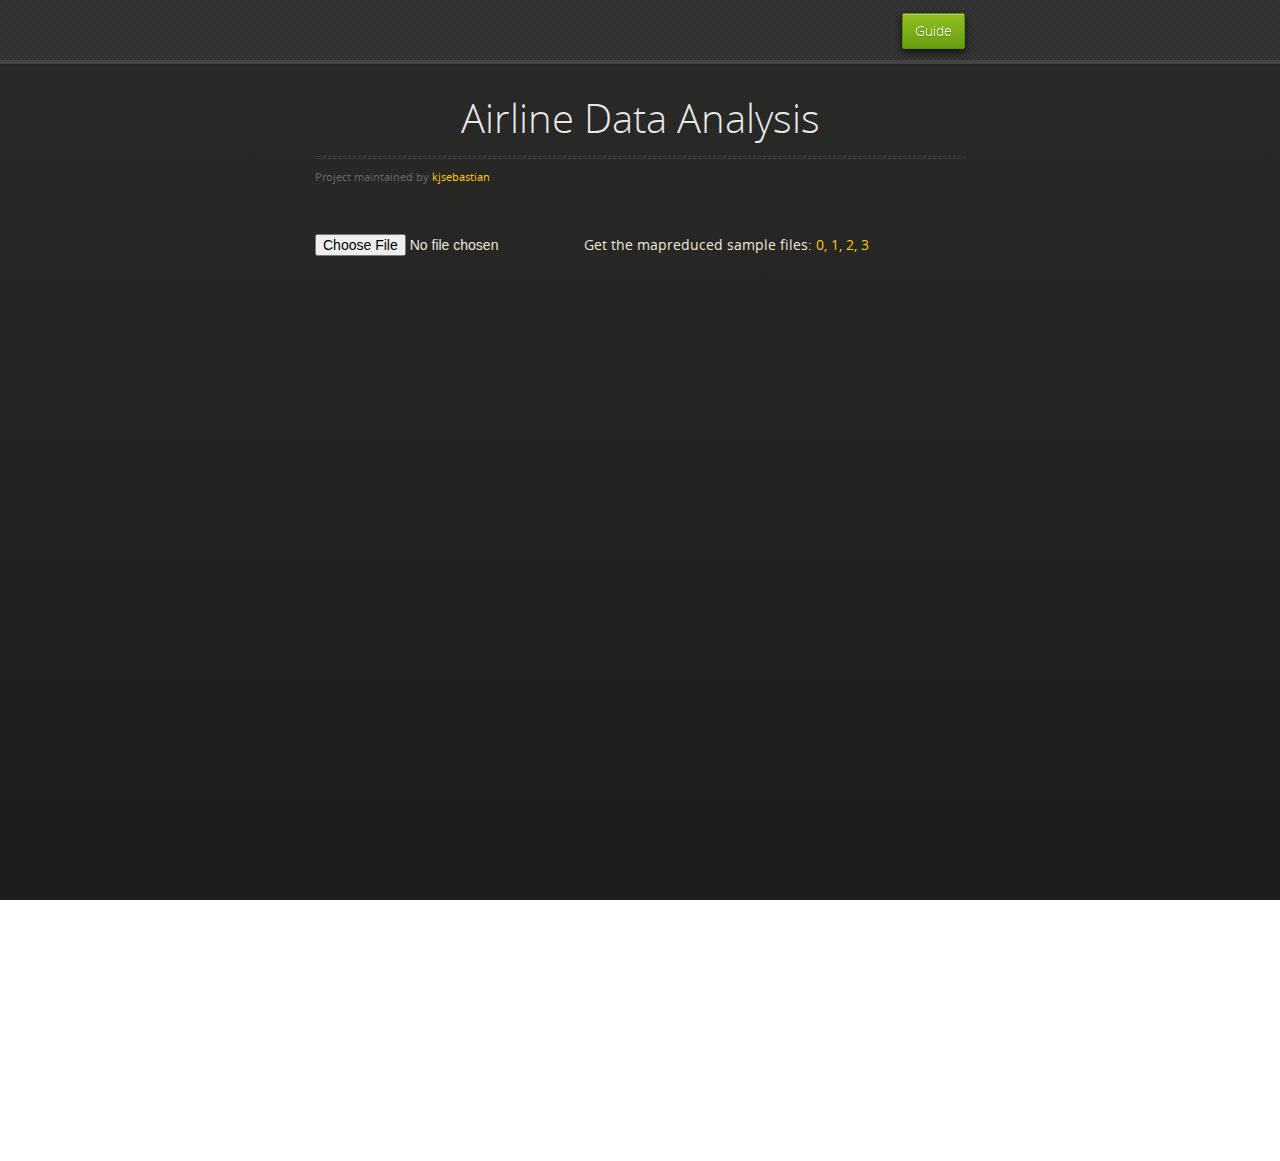
<file: index.html>
<!doctype html>
<html>
  <head>
    <meta charset="utf-8">
    <meta http-equiv="X-UA-Compatible" content="chrome=1">
    <title>Airline Data Analysis by kjsebastian</title>
    <link rel="stylesheet" href="stylesheets/styles.css">
    <link rel="stylesheet" href="stylesheets/pygment_trac.css">
    <script src="https://ajax.googleapis.com/ajax/libs/jquery/1.7.1/jquery.min.js"></script>
    <script src="javascripts/respond.js"></script>
    <!--[if lt IE 9]>
      <script src="//html5shiv.googlecode.com/svn/trunk/html5.js"></script>
    <![endif]-->
    <!--[if lt IE 8]>
    <link rel="stylesheet" href="stylesheets/ie.css">
    <![endif]-->
    <meta name="viewport" content="width=device-width, initial-scale=1, user-scalable=no">

  </head>
  <body>
      <div id="header">
        <nav>
          <li class="downloads"><a href="/airline/guide.html">Guide</a></li>
        </nav>
      </div><!-- end header -->

    <div class="wrapper">

      <section>
        <div id="title">
          <h1>Airline Data Analysis</h1>
          <p></p>
          <hr>
          <span class="credits left">Project maintained by <a href="https://github.com/kjsebastian">kjsebastian</a></span>
        </div>

        <input id="fileupload" type="file"/>
        <span>Get the mapreduced sample files:
          <a href="https://s3-ap-southeast-1.amazonaws.com/kjairline/output/part-00000">0,</a>
          <a href="https://s3-ap-southeast-1.amazonaws.com/kjairline/output/part-00001"> 1,</a>
          <a href="https://s3-ap-southeast-1.amazonaws.com/kjairline/output/part-00002"> 2,</a>
          <a href="https://s3-ap-southeast-1.amazonaws.com/kjairline/output/part-00003"> 3</a>
        </span>

      </section>

    </div>
        <!-- <canvas id="flightChartMin" width="1366" height="800"></canvas> -->
        <canvas id="flightChartMax" width="1200" height="800"></canvas>
        <!-- <canvas id="flightChartTotal" width="1366" height="800"></canvas> -->
    <script src="javascripts/Chart.js"></script>
    <script src="javascripts/main.js"></script>
  </body>
</html>
</file>
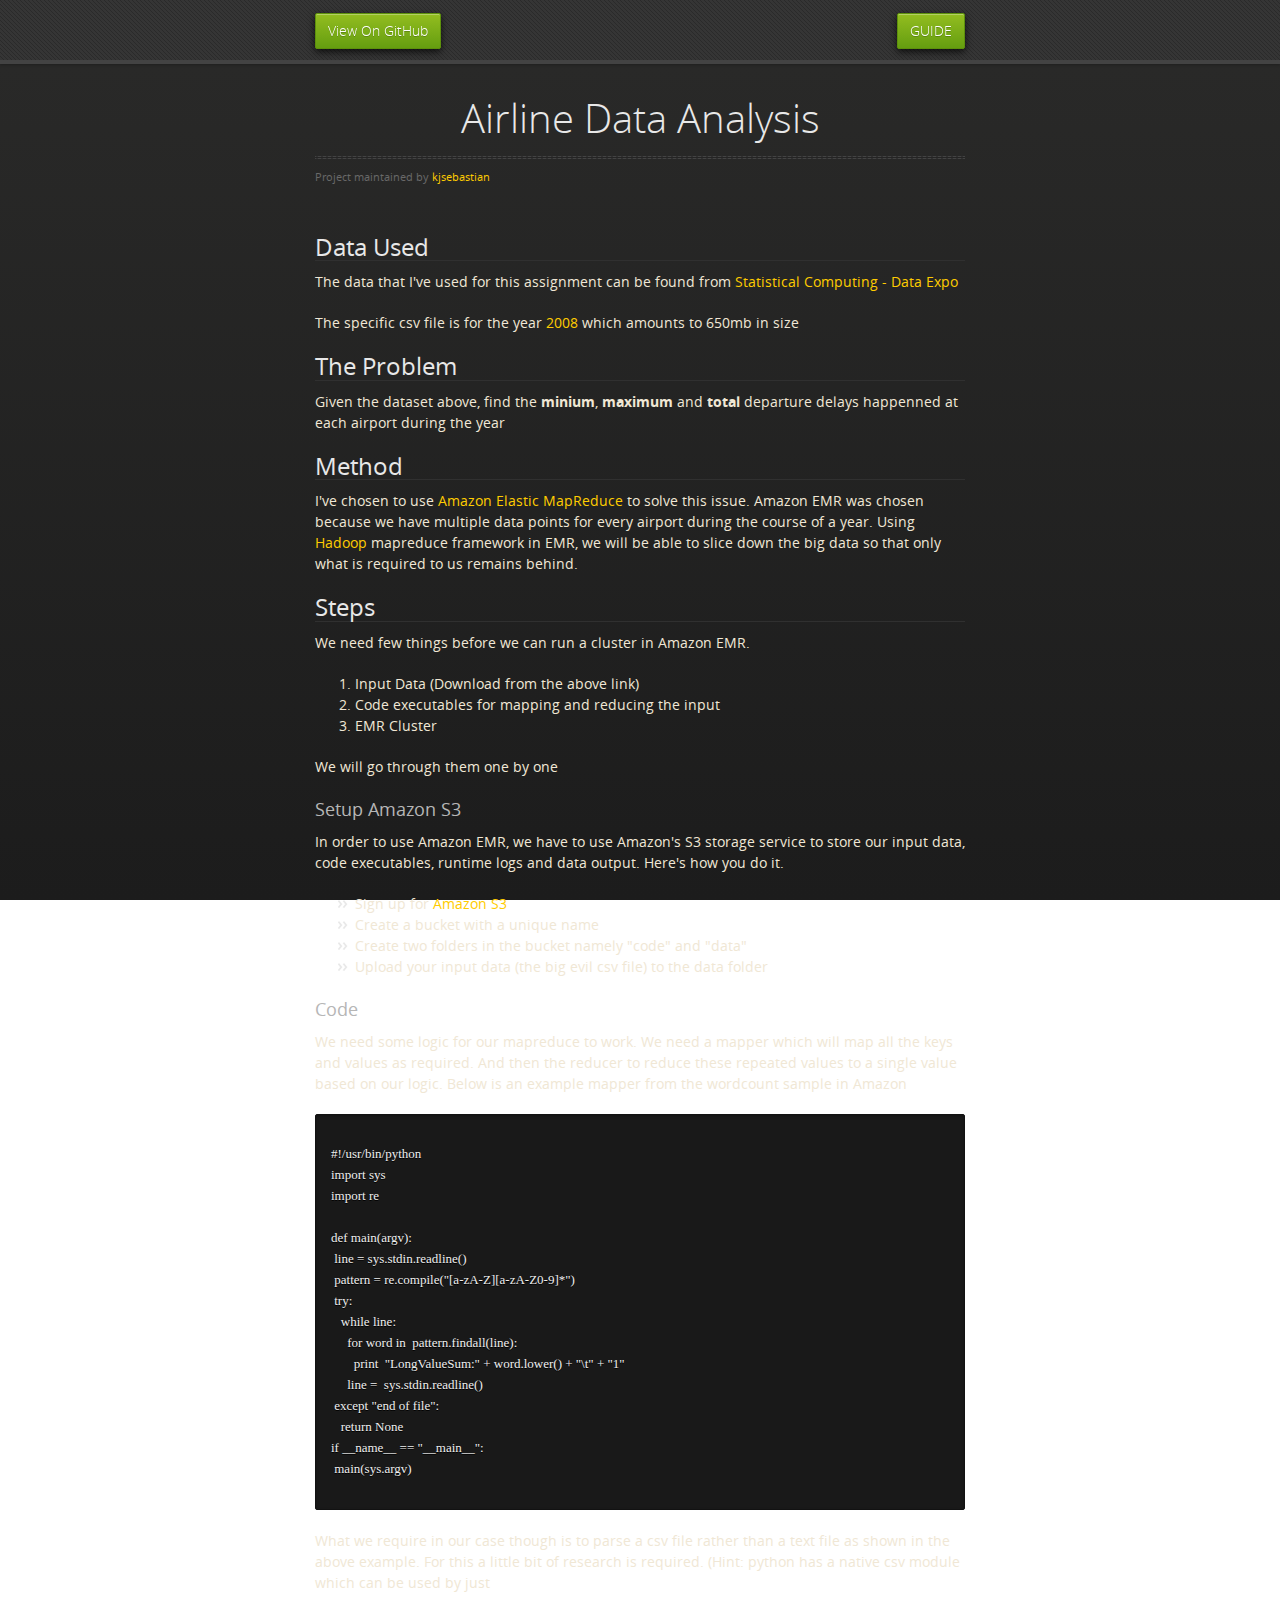
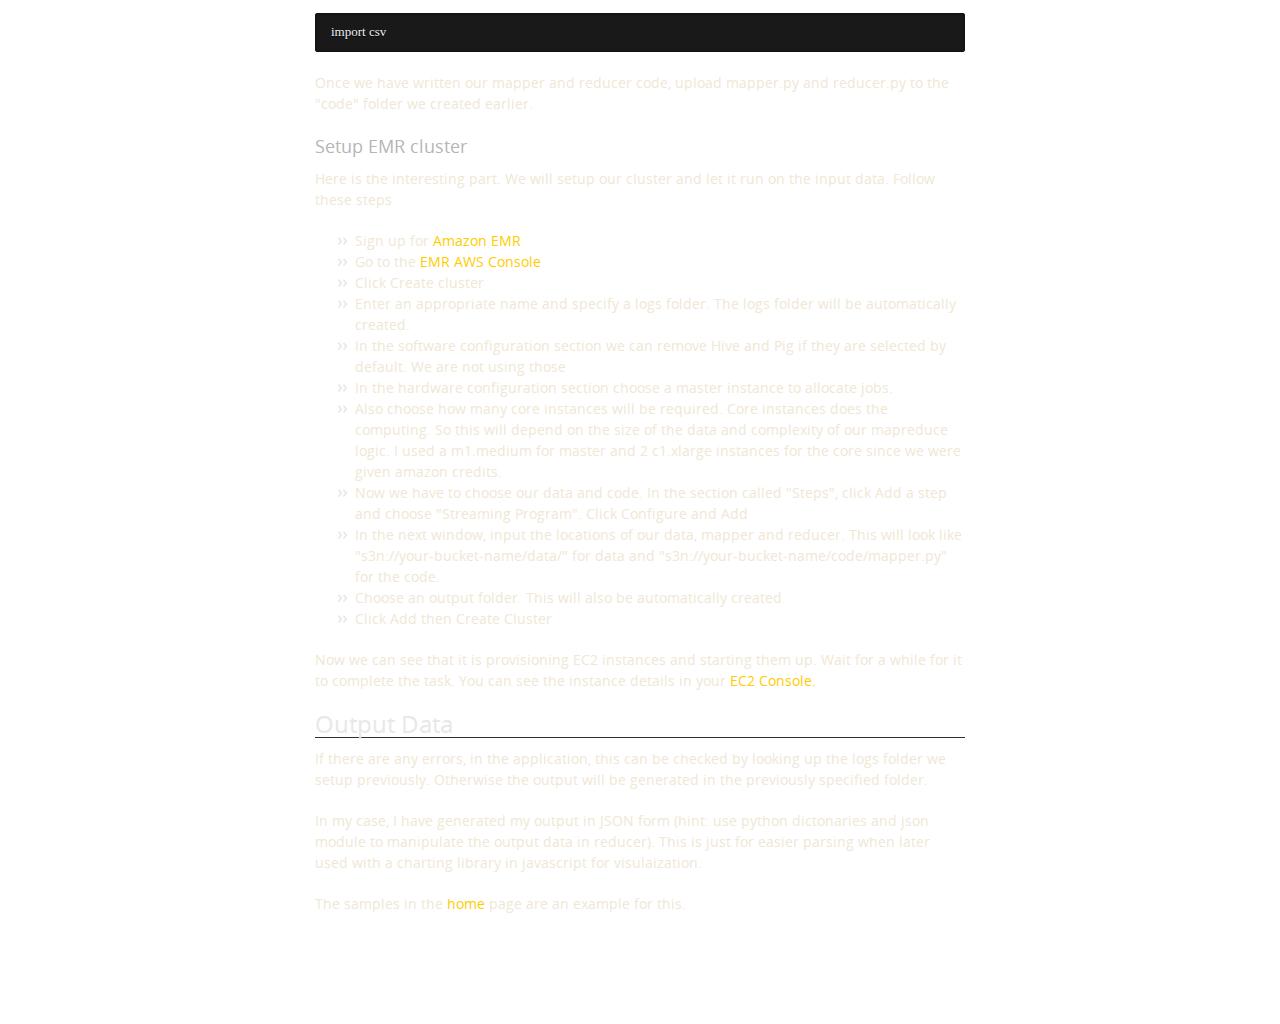
<file: guide.html>
<!doctype html>
<html>
  <head>
    <meta charset="utf-8">
    <meta http-equiv="X-UA-Compatible" content="chrome=1">
    <title>Airline Data Analysis by kjsebastian</title>
    <link rel="stylesheet" href="stylesheets/styles.css">
    <link rel="stylesheet" href="stylesheets/pygment_trac.css">
    <script src="https://ajax.googleapis.com/ajax/libs/jquery/1.7.1/jquery.min.js"></script>
    <script src="javascripts/respond.js"></script>
    <!--[if lt IE 9]>
      <script src="//html5shiv.googlecode.com/svn/trunk/html5.js"></script>
    <![endif]-->
    <!--[if lt IE 8]>
    <link rel="stylesheet" href="stylesheets/ie.css">
    <![endif]-->
    <meta name="viewport" content="width=device-width, initial-scale=1, user-scalable=no">

  </head>
  <body>
      <div id="header">
        <nav>
          <li class="fork"><a href="https://github.com/kjsebastian/airline">View On GitHub</a></li>
          <li class="downloads"><a href="/airline/guide.html">GUIDE</a></li>
        </nav>
      </div><!-- end header -->

    <div class="wrapper">

      <section>
        <div id="title">
          <h1>Airline Data Analysis</h1>
          <p></p>
          <hr>
          <span class="credits left">Project maintained by <a href="https://github.com/kjsebastian">kjsebastian</a></span>
        </div>

        <h2>Data Used</h2>
        <p>The data that I've used for this assignment can be found from <a href="http://stat-computing.org/dataexpo/2009/the-data.html">Statistical Computing - Data Expo</a></p>
        <p>The specific csv file is for the year <a href="http://stat-computing.org/dataexpo/2009/2008.csv.bz2">2008</a> which amounts to 650mb in size</p>

        <h2>The Problem</h2>
        <p>Given the dataset above, find the <strong>minium</strong>, <strong>maximum</strong> and <strong>total</strong> departure delays happenned at each airport during the year</p>

        <h2>Method</h2>
        <p>I've chosen to use <a href="http://aws.amazon.com/elasticmapreduce">Amazon Elastic MapReduce</a> to solve this issue. Amazon EMR was chosen because we have multiple data points for every airport during the course of a year. Using <a href="http://hadoop.apache.org">Hadoop</a> mapreduce framework in EMR, we will be able to slice down the big data so that only what is required to us remains behind.</p>

        <h2>Steps</h2>
        <p>We need few things before we can run a cluster in Amazon EMR.</p>
        <ol>
          <li>Input Data (Download from the above link)</li>
          <li>Code executables for mapping and reducing the input</li>
          <li>EMR Cluster</li>
        </ol>
        <p>We will go through them one by one</p>

        <h3>Setup Amazon S3</h3>
        <p>In order to use Amazon EMR, we have to use Amazon's S3 storage service to store our input data, code executables, runtime logs and data output. Here's how you do it.</p>
        <ul>
          <li>Sign up for <a href="https://aws.amazon.com/s3/">Amazon S3</a></li>
          <li>Create a bucket with a unique name</li>
          <li>Create two folders in the bucket namely "code" and "data"</li>
          <li>Upload your input data (the big evil csv file) to the data folder</li>
        </ul>

        <h3>Code</h3>
        <p>We need some logic for our mapreduce to work. We need a mapper which will map all the keys and values as required. And then the reducer to reduce these repeated values to a single value based on our logic. Below is an example mapper from the wordcount sample in Amazon</p>
        <p><pre><code>
#!/usr/bin/python
import sys
import re

def main(argv):
 line = sys.stdin.readline()
 pattern = re.compile("[a-zA-Z][a-zA-Z0-9]*")
 try:
   while line:
     for word in  pattern.findall(line):
       print  "LongValueSum:" + word.lower() + "\t" + "1"
     line =  sys.stdin.readline()
 except "end of file":
   return None
if __name__ == "__main__":
 main(sys.argv)
        </code></pre></p>
        <p>What we require in our case though is to parse a csv file rather than a text file as shown in the above example. For this a little bit of research is required. (Hint: python has a native csv module which can be used by just <pre><code>import csv</code></pre></p>

        <p>Once we have written our mapper and reducer code, upload mapper.py and reducer.py to the "code" folder we created earlier.</p>

        <h3>Setup EMR cluster</h3>
        <p>Here is the interesting part. We will setup our cluster and let it run on the input data. Follow these steps</p>
        <ul>
          <li>Sign up for <a href="http://aws.amazon.com/elasticmapreduce"> Amazon EMR</a></li>
          <li>Go to the <a href="https://console.aws.amazon.com/elasticmapreduce/vnext/home?region=ap-southeast-1">EMR AWS Console</a></li>
          <li>Click Create cluster</li>
          <li>Enter an appropriate name and specify a logs folder. The logs folder will be automatically created.</li>
          <li>In the software configuration section we can remove Hive and Pig if they are selected by default. We are not using those</li>
          <li>In the hardware configuration section choose a master instance to allocate jobs.</li>
          <li>Also choose how many core instances will be required. Core instances does the computing. So this will depend on the size of the data and complexity of our mapreduce logic. I used a m1.medium for master and 2 c1.xlarge instances for the core since we were given amazon credits.</li>
          <li>Now we have to choose our data and code. In the section called "Steps", click Add a step and choose "Streaming Program". Click Configure and Add</li>
          <li>In the next window, input the locations of our data, mapper and reducer. This will look like "s3n://your-bucket-name/data/" for data and "s3n://your-bucket-name/code/mapper.py" for the code.</li>
          <li>Choose an output folder. This will also be automatically created.</li>
          <li>Click Add then Create Cluster</li>
        </ul>

        <p>Now we can see that it is provisioning EC2 instances and starting them up. Wait for a while for it to complete the task. You can see the instance details in your <a href="https://console.aws.amazon.com/ec2/v2/home?region=ap-southeast-1">EC2 Console.</a></p>

        <h2>Output Data</h2>
        <p>If there are any errors, in the application, this can be checked by looking up the logs folder we setup previously. Otherwise the output will be generated in the previously specified folder.</p>
        <p>In my case, I have generated my output in JSON form (hint: use python dictonaries and json module to manipulate the output data in reducer). This is just for easier parsing when later used with a charting library in javascript for visulaization.</p>
        <p>The samples in the <a href="/airline/index.html">home</a> page are an example for this.</p>
        </section>
    </div>
  </body>
</html>
</file>
<file: stylesheets/styles.css>
@font-face {
  font-family: 'OpenSansLight';
  src: url("../fonts/OpenSans-Light-webfont.eot");
  src: url("../fonts/OpenSans-Light-webfont.eot?#iefix") format("embedded-opentype"), url("../fonts/OpenSans-Light-webfont.woff") format("woff"), url("../fonts/OpenSans-Light-webfont.ttf") format("truetype"), url("../fonts/OpenSans-Light-webfont.svg#OpenSansLight") format("svg");
  font-weight: normal;
  font-style: normal;
}

@font-face {
  font-family: 'OpenSansLightItalic';
  src: url("../fonts/OpenSans-LightItalic-webfont.eot");
  src: url("../fonts/OpenSans-LightItalic-webfont.eot?#iefix") format("embedded-opentype"), url("../fonts/OpenSans-LightItalic-webfont.woff") format("woff"), url("../fonts/OpenSans-LightItalic-webfont.ttf") format("truetype"), url("../fonts/OpenSans-LightItalic-webfont.svg#OpenSansLightItalic") format("svg");
  font-weight: normal;
  font-style: normal;
}

@font-face {
  font-family: 'OpenSansRegular';
  src: url("../fonts/OpenSans-Regular-webfont.eot");
  src: url("../fonts/OpenSans-Regular-webfont.eot?#iefix") format("embedded-opentype"), url("../fonts/OpenSans-Regular-webfont.woff") format("woff"), url("../fonts/OpenSans-Regular-webfont.ttf") format("truetype"), url("../fonts/OpenSans-Regular-webfont.svg#OpenSansRegular") format("svg");
  font-weight: normal;
  font-style: normal;
  -webkit-font-smoothing: antialiased;
}

@font-face {
  font-family: 'OpenSansItalic';
  src: url("../fonts/OpenSans-Italic-webfont.eot");
  src: url("../fonts/OpenSans-Italic-webfont.eot?#iefix") format("embedded-opentype"), url("../fonts/OpenSans-Italic-webfont.woff") format("woff"), url("../fonts/OpenSans-Italic-webfont.ttf") format("truetype"), url("../fonts/OpenSans-Italic-webfont.svg#OpenSansItalic") format("svg");
  font-weight: normal;
  font-style: normal;
  -webkit-font-smoothing: antialiased;
}

@font-face {
  font-family: 'OpenSansSemibold';
  src: url("../fonts/OpenSans-Semibold-webfont.eot");
  src: url("../fonts/OpenSans-Semibold-webfont.eot?#iefix") format("embedded-opentype"), url("../fonts/OpenSans-Semibold-webfont.woff") format("woff"), url("../fonts/OpenSans-Semibold-webfont.ttf") format("truetype"), url("../fonts/OpenSans-Semibold-webfont.svg#OpenSansSemibold") format("svg");
  font-weight: normal;
  font-style: normal;
  -webkit-font-smoothing: antialiased;
}

@font-face {
  font-family: 'OpenSansSemiboldItalic';
  src: url("../fonts/OpenSans-SemiboldItalic-webfont.eot");
  src: url("../fonts/OpenSans-SemiboldItalic-webfont.eot?#iefix") format("embedded-opentype"), url("../fonts/OpenSans-SemiboldItalic-webfont.woff") format("woff"), url("../fonts/OpenSans-SemiboldItalic-webfont.ttf") format("truetype"), url("../fonts/OpenSans-SemiboldItalic-webfont.svg#OpenSansSemiboldItalic") format("svg");
  font-weight: normal;
  font-style: normal;
  -webkit-font-smoothing: antialiased;
}

@font-face {
  font-family: 'OpenSansBold';
  src: url("../fonts/OpenSans-Bold-webfont.eot");
  src: url("../fonts/OpenSans-Bold-webfont.eot?#iefix") format("embedded-opentype"), url("../fonts/OpenSans-Bold-webfont.woff") format("woff"), url("../fonts/OpenSans-Bold-webfont.ttf") format("truetype"), url("../fonts/OpenSans-Bold-webfont.svg#OpenSansBold") format("svg");
  font-weight: normal;
  font-style: normal;
  -webkit-font-smoothing: antialiased;
}

@font-face {
  font-family: 'OpenSansBoldItalic';
  src: url("../fonts/OpenSans-BoldItalic-webfont.eot");
  src: url("../fonts/OpenSans-BoldItalic-webfont.eot?#iefix") format("embedded-opentype"), url("../fonts/OpenSans-BoldItalic-webfont.woff") format("woff"), url("../fonts/OpenSans-BoldItalic-webfont.ttf") format("truetype"), url("../fonts/OpenSans-BoldItalic-webfont.svg#OpenSansBoldItalic") format("svg");
  font-weight: normal;
  font-style: normal;
  -webkit-font-smoothing: antialiased;
}

/* normalize.css 2012-02-07T12:37 UTC - http://github.com/necolas/normalize.css */
/* =============================================================================
   HTML5 display definitions
   ========================================================================== */
/*
 * Corrects block display not defined in IE6/7/8/9 & FF3
 */
article,
aside,
details,
figcaption,
figure,
footer,
header,
hgroup,
nav,
section,
summary {
  display: block;
}

/*
 * Corrects inline-block display not defined in IE6/7/8/9 & FF3
 */
audio,
canvas,
video {
  display: inline-block;
  *display: inline;
  *zoom: 1;
}

/*
 * Prevents modern browsers from displaying 'audio' without controls
 */
audio:not([controls]) {
  display: none;
}

/*
 * Addresses styling for 'hidden' attribute not present in IE7/8/9, FF3, S4
 * Known issue: no IE6 support
 */
[hidden] {
  display: none;
}

/* =============================================================================
   Base
   ========================================================================== */
/*
 * 1. Corrects text resizing oddly in IE6/7 when body font-size is set using em units
 *    http://clagnut.com/blog/348/#c790
 * 2. Prevents iOS text size adjust after orientation change, without disabling user zoom
 *    www.456bereastreet.com/archive/201012/controlling_text_size_in_safari_for_ios_without_disabling_user_zoom/
 */
html {
  font-size: 100%;
  /* 1 */
  -webkit-text-size-adjust: 100%;
  /* 2 */
  -ms-text-size-adjust: 100%;
  /* 2 */
}

/*
 * Addresses font-family inconsistency between 'textarea' and other form elements.
 */
html,
button,
input,
select,
textarea {
  font-family: sans-serif;
}

/*
 * Addresses margins handled incorrectly in IE6/7
 */
body {
  margin: 0;
}

/* =============================================================================
   Links
   ========================================================================== */
/*
 * Addresses outline displayed oddly in Chrome
 */
a:focus {
  outline: thin dotted;
}

/*
 * Improves readability when focused and also mouse hovered in all browsers
 * people.opera.com/patrickl/experiments/keyboard/test
 */
a:hover,
a:active {
  outline: 0;
}

/* =============================================================================
   Typography
   ========================================================================== */
/*
 * Addresses font sizes and margins set differently in IE6/7
 * Addresses font sizes within 'section' and 'article' in FF4+, Chrome, S5
 */
h1 {
  font-size: 2em;
  margin: 0.67em 0;
}

h2 {
  font-size: 1.5em;
  margin: 0.83em 0;
}

h3 {
  font-size: 1.17em;
  margin: 1em 0;
}

h4 {
  font-size: 1em;
  margin: 1.33em 0;
}

h5 {
  font-size: 0.83em;
  margin: 1.67em 0;
}

h6 {
  font-size: 0.75em;
  margin: 2.33em 0;
}

/*
 * Addresses styling not present in IE7/8/9, S5, Chrome
 */
abbr[title] {
  border-bottom: 1px dotted;
}

/*
 * Addresses style set to 'bolder' in FF3+, S4/5, Chrome
*/
b,
strong {
  font-weight: bold;
}

blockquote {
  margin: 1em 40px;
}

/*
 * Addresses styling not present in S5, Chrome
 */
dfn {
  font-style: italic;
}

/*
 * Addresses styling not present in IE6/7/8/9
 */
mark {
  background: #ff0;
  color: #000;
}

/*
 * Addresses margins set differently in IE6/7
 */
p,
pre {
  margin: 1em 0;
}

/*
 * Corrects font family set oddly in IE6, S4/5, Chrome
 * en.wikipedia.org/wiki/User:Davidgothberg/Test59
 */
pre,
code,
kbd,
samp {
  font-family: monospace, serif;
  _font-family: 'courier new', monospace;
  font-size: 1em;
}

/*
 * 1. Addresses CSS quotes not supported in IE6/7
 * 2. Addresses quote property not supported in S4
 */
/* 1 */
q {
  quotes: none;
}

/* 2 */
q:before,
q:after {
  content: '';
  content: none;
}

small {
  font-size: 75%;
}

/*
 * Prevents sub and sup affecting line-height in all browsers
 * gist.github.com/413930
 */
sub,
sup {
  font-size: 75%;
  line-height: 0;
  position: relative;
  vertical-align: baseline;
}

sup {
  top: -0.5em;
}

sub {
  bottom: -0.25em;
}

/* =============================================================================
   Lists
   ========================================================================== */
/*
 * Addresses margins set differently in IE6/7
 */
dl,
menu,
ol,
ul {
  margin: 1em 0;
}

dd {
  margin: 0 0 0 40px;
}

/*
 * Addresses paddings set differently in IE6/7
 */
menu,
ol,
ul {
  padding: 0 0 0 40px;
}

/*
 * Corrects list images handled incorrectly in IE7
 */
nav ul,
nav ol {
  list-style: none;
  list-style-image: none;
}

/* =============================================================================
   Embedded content
   ========================================================================== */
/*
 * 1. Removes border when inside 'a' element in IE6/7/8/9, FF3
 * 2. Improves image quality when scaled in IE7
 *    code.flickr.com/blog/2008/11/12/on-ui-quality-the-little-things-client-side-image-resizing/
 */
img {
  border: 0;
  /* 1 */
  -ms-interpolation-mode: bicubic;
  /* 2 */
}

/*
 * Corrects overflow displayed oddly in IE9
 */
svg:not(:root) {
  overflow: hidden;
}

/* =============================================================================
   Figures
   ========================================================================== */
/*
 * Addresses margin not present in IE6/7/8/9, S5, O11
 */
figure {
  margin: 0;
}

/* =============================================================================
   Forms
   ========================================================================== */
/*
 * Corrects margin displayed oddly in IE6/7
 */
form {
  margin: 0;
}

/*
 * Define consistent border, margin, and padding
 */
fieldset {
  border: 1px solid #c0c0c0;
  margin: 0 2px;
  padding: 0.35em 0.625em 0.75em;
}

/*
 * 1. Corrects color not being inherited in IE6/7/8/9
 * 2. Corrects text not wrapping in FF3
 * 3. Corrects alignment displayed oddly in IE6/7
 */
legend {
  border: 0;
  /* 1 */
  padding: 0;
  white-space: normal;
  /* 2 */
  *margin-left: -7px;
  /* 3 */
}

/*
 * 1. Corrects font size not being inherited in all browsers
 * 2. Addresses margins set differently in IE6/7, FF3+, S5, Chrome
 * 3. Improves appearance and consistency in all browsers
 */
button,
input,
select,
textarea {
  font-size: 100%;
  /* 1 */
  margin: 0;
  /* 2 */
  vertical-align: baseline;
  /* 3 */
  *vertical-align: middle;
  /* 3 */
}

/*
 * Addresses FF3/4 setting line-height on 'input' using !important in the UA stylesheet
 */
button,
input {
  line-height: normal;
  /* 1 */
}

/*
 * 1. Improves usability and consistency of cursor style between image-type 'input' and others
 * 2. Corrects inability to style clickable 'input' types in iOS
 * 3. Removes inner spacing in IE7 without affecting normal text inputs
 *    Known issue: inner spacing remains in IE6
 */
button,
input[type="button"],
input[type="reset"],
input[type="submit"] {
  cursor: pointer;
  /* 1 */
  -webkit-appearance: button;
  /* 2 */
  *overflow: visible;
  /* 3 */
}

/*
 * Re-set default cursor for disabled elements
 */
button[disabled],
input[disabled] {
  cursor: default;
}

/*
 * 1. Addresses box sizing set to content-box in IE8/9
 * 2. Removes excess padding in IE8/9
 * 3. Removes excess padding in IE7
      Known issue: excess padding remains in IE6
 */
input[type="checkbox"],
input[type="radio"] {
  box-sizing: border-box;
  /* 1 */
  padding: 0;
  /* 2 */
  *height: 13px;
  /* 3 */
  *width: 13px;
  /* 3 */
}

/*
 * 1. Addresses appearance set to searchfield in S5, Chrome
 * 2. Addresses box-sizing set to border-box in S5, Chrome (include -moz to future-proof)
 */
input[type="search"] {
  -webkit-appearance: textfield;
  /* 1 */
  -moz-box-sizing: content-box;
  -webkit-box-sizing: content-box;
  /* 2 */
  box-sizing: content-box;
}

/*
 * Removes inner padding and search cancel button in S5, Chrome on OS X
 */
input[type="search"]::-webkit-search-decoration,
input[type="search"]::-webkit-search-cancel-button {
  -webkit-appearance: none;
}

/*
 * Removes inner padding and border in FF3+
 * www.sitepen.com/blog/2008/05/14/the-devils-in-the-details-fixing-dojos-toolbar-buttons/
 */
button::-moz-focus-inner,
input::-moz-focus-inner {
  border: 0;
  padding: 0;
}

/*
 * 1. Removes default vertical scrollbar in IE6/7/8/9
 * 2. Improves readability and alignment in all browsers
 */
textarea {
  overflow: auto;
  /* 1 */
  vertical-align: top;
  /* 2 */
}

/* =============================================================================
   Tables
   ========================================================================== */
/*
 * Remove most spacing between table cells
 */
table {
  border-collapse: collapse;
  border-spacing: 0;
}

body {
  padding: 0px 0 20px 0px;
  margin: 0px;
  font: 14px/1.5 "OpenSansRegular", "Helvetica Neue", Helvetica, Arial, sans-serif;
  color: #f0e7d5;
  font-weight: normal;
  background: #252525;
  background-attachment: fixed !important;
  background: -webkit-gradient(linear, 50% 0%, 50% 100%, color-stop(0%, #2a2a29), color-stop(100%, #1c1c1c));
  background: -webkit-linear-gradient(#2a2a29, #1c1c1c);
  background: -moz-linear-gradient(#2a2a29, #1c1c1c);
  background: -o-linear-gradient(#2a2a29, #1c1c1c);
  background: -ms-linear-gradient(#2a2a29, #1c1c1c);
  background: linear-gradient(#2a2a29, #1c1c1c);
}

h1, h2, h3, h4, h5, h6 {
  color: #e8e8e8;
  margin: 0 0 10px;
  font-family: 'OpenSansRegular', "Helvetica Neue", Helvetica, Arial, sans-serif;
  font-weight: normal;
}

p, ul, ol, table, pre, dl {
  margin: 0 0 20px;
}

h1, h2, h3 {
  line-height: 1.1;
}

h1 {
  font-size: 28px;
}

h2 {
  font-size: 24px;
}

h4, h5, h6 {
  color: #e8e8e8;
}

h3 {
  font-size: 18px;
  line-height: 24px;
  font-family: 'OpenSansRegular', "Helvetica Neue", Helvetica, Arial, sans-serif !important;
  font-weight: normal;
  color: #b6b6b6;
}

a {
  color: #ffcc00;
  font-weight: 400;
  text-decoration: none;
}
a:hover {
  color: #ffeb9b;
}

a small {
  font-size: 11px;
  color: #666;
  margin-top: -0.6em;
  display: block;
}

ul {
  list-style-image: url("../images/bullet.png");
}

strong {
  font-family: 'OpenSansBold', "Helvetica Neue", Helvetica, Arial, sans-serif !important;
  font-weight: normal;
}

.wrapper {
  max-width: 650px;
  margin: 0 auto;
  position: relative;
  padding: 0 20px;
}

section img {
  max-width: 100%;
}

blockquote {
  border-left: 3px solid #ffcc00;
  margin: 0;
  padding: 0 0 0 20px;
  font-style: italic;
}

code {
  font-family: "Lucida Sans", Monaco, Bitstream Vera Sans Mono, Lucida Console, Terminal;
  color: #efefef;
  font-size: 13px;
  margin: 0 4px;
  padding: 4px 6px;
  -moz-border-radius: 2px;
  -webkit-border-radius: 2px;
  -o-border-radius: 2px;
  -ms-border-radius: 2px;
  -khtml-border-radius: 2px;
  border-radius: 2px;
}

pre {
  padding: 8px 15px;
  background: #191919;
  -moz-border-radius: 2px;
  -webkit-border-radius: 2px;
  -o-border-radius: 2px;
  -ms-border-radius: 2px;
  -khtml-border-radius: 2px;
  border-radius: 2px;
  border: 1px solid #121212;
  -moz-box-shadow: inset 0 1px 3px rgba(0, 0, 0, 0.3);
  -webkit-box-shadow: inset 0 1px 3px rgba(0, 0, 0, 0.3);
  -o-box-shadow: inset 0 1px 3px rgba(0, 0, 0, 0.3);
  box-shadow: inset 0 1px 3px rgba(0, 0, 0, 0.3);
  overflow: auto;
  overflow-y: hidden;
}
pre code {
  color: #efefef;
  text-shadow: 0px 1px 0px #000;
  margin: 0;
  padding: 0;
}

table {
  width: 100%;
  border-collapse: collapse;
}

th {
  text-align: left;
  padding: 5px 10px;
  border-bottom: 1px solid #434343;
  color: #b6b6b6;
  font-family: 'OpenSansSemibold', "Helvetica Neue", Helvetica, Arial, sans-serif !important;
  font-weight: normal;
}

td {
  text-align: left;
  padding: 5px 10px;
  border-bottom: 1px solid #434343;
}

hr {
  border: 0;
  outline: none;
  height: 3px;
  background: transparent url("../images/hr.gif") center center repeat-x;
  margin: 0 0 20px;
}

dt {
  color: #F0E7D5;
  font-family: 'OpenSansSemibold', "Helvetica Neue", Helvetica, Arial, sans-serif !important;
  font-weight: normal;
}

#header {
  z-index: 100;
  left: 0;
  top: 0px;
  height: 60px;
  width: 100%;
  position: fixed;
  background: url(../images/nav-bg.gif) #353535;
  border-bottom: 4px solid #434343;
  -moz-box-shadow: 0px 1px 3px rgba(0, 0, 0, 0.25);
  -webkit-box-shadow: 0px 1px 3px rgba(0, 0, 0, 0.25);
  -o-box-shadow: 0px 1px 3px rgba(0, 0, 0, 0.25);
  box-shadow: 0px 1px 3px rgba(0, 0, 0, 0.25);
}
#header nav {
  max-width: 650px;
  margin: 0 auto;
  padding: 0 10px;
  background: blue;
  margin: 6px auto;
}
#header nav li {
  font-family: 'OpenSansLight', "Helvetica Neue", Helvetica, Arial, sans-serif;
  font-weight: normal;
  list-style: none;
  display: inline;
  color: white;
  line-height: 50px;
  text-shadow: 0px 1px 0px rgba(0, 0, 0, 0.2);
  font-size: 14px;
}
#header nav li a {
  color: white;
  border: 1px solid #5d910b;
  background: -webkit-gradient(linear, 50% 0%, 50% 100%, color-stop(0%, #93bd20), color-stop(100%, #659e10));
  background: -webkit-linear-gradient(#93bd20, #659e10);
  background: -moz-linear-gradient(#93bd20, #659e10);
  background: -o-linear-gradient(#93bd20, #659e10);
  background: -ms-linear-gradient(#93bd20, #659e10);
  background: linear-gradient(#93bd20, #659e10);
  -moz-border-radius: 2px;
  -webkit-border-radius: 2px;
  -o-border-radius: 2px;
  -ms-border-radius: 2px;
  -khtml-border-radius: 2px;
  border-radius: 2px;
  -moz-box-shadow: inset 0px 1px 0px rgba(255, 255, 255, 0.3), 0px 3px 7px rgba(0, 0, 0, 0.7);
  -webkit-box-shadow: inset 0px 1px 0px rgba(255, 255, 255, 0.3), 0px 3px 7px rgba(0, 0, 0, 0.7);
  -o-box-shadow: inset 0px 1px 0px rgba(255, 255, 255, 0.3), 0px 3px 7px rgba(0, 0, 0, 0.7);
  box-shadow: inset 0px 1px 0px rgba(255, 255, 255, 0.3), 0px 3px 7px rgba(0, 0, 0, 0.7);
  background-color: #93bd20;
  padding: 10px 12px;
  margin-top: 6px;
  line-height: 14px;
  font-size: 14px;
  display: inline-block;
  text-align: center;
}
#header nav li a:hover {
  background: -webkit-gradient(linear, 50% 0%, 50% 100%, color-stop(0%, #749619), color-stop(100%, #527f0e));
  background: -webkit-linear-gradient(#749619, #527f0e);
  background: -moz-linear-gradient(#749619, #527f0e);
  background: -o-linear-gradient(#749619, #527f0e);
  background: -ms-linear-gradient(#749619, #527f0e);
  background: linear-gradient(#749619, #527f0e);
  background-color: #659e10;
  border: 1px solid #527f0e;
  -moz-box-shadow: inset 0px 1px 1px rgba(0, 0, 0, 0.2), 0px 1px 0px rgba(0, 0, 0, 0);
  -webkit-box-shadow: inset 0px 1px 1px rgba(0, 0, 0, 0.2), 0px 1px 0px rgba(0, 0, 0, 0);
  -o-box-shadow: inset 0px 1px 1px rgba(0, 0, 0, 0.2), 0px 1px 0px rgba(0, 0, 0, 0);
  box-shadow: inset 0px 1px 1px rgba(0, 0, 0, 0.2), 0px 1px 0px rgba(0, 0, 0, 0);
}
#header nav li.fork {
  float: left;
  margin-left: 0px;
}
#header nav li.downloads {
  float: right;
  margin-left: 6px;
}
#header nav li.title {
  float: right;
  margin-right: 10px;
  font-size: 11px;
}

section {
  max-width: 650px;
  padding: 30px 0px 50px 0px;
  margin: 20px 0;
  margin-top: 70px;
}
section #title {
  border: 0;
  outline: none;
  margin: 0 0 50px 0;
  padding: 0 0 5px 0;
}
section #title h1 {
  font-family: 'OpenSansLight', "Helvetica Neue", Helvetica, Arial, sans-serif;
  font-weight: normal;
  font-size: 40px;
  text-align: center;
  line-height: 36px;
}
section #title p {
  color: #d7cfbe;
  font-family: 'OpenSansLight', "Helvetica Neue", Helvetica, Arial, sans-serif;
  font-weight: normal;
  font-size: 18px;
  text-align: center;
}
section #title .credits {
  font-size: 11px;
  font-family: 'OpenSansRegular', "Helvetica Neue", Helvetica, Arial, sans-serif;
  font-weight: normal;
  color: #696969;
  margin-top: -10px;
}
section #title .credits.left {
  float: left;
}
section #title .credits.right {
  float: right;
}

@media print, screen and (max-width: 720px) {
  #title .credits {
    display: block;
    width: 100%;
    line-height: 30px;
    text-align: center;
  }
  #title .credits .left {
    float: none;
    display: block;
  }
  #title .credits .right {
    float: none;
    display: block;
  }
}
@media print, screen and (max-width: 480px) {
  #header {
    margin-top: -20px;
  }

  section {
    margin-top: 40px;
  }

  nav {
    display: none;
  }
}

#fileupload {
  margin-bottom: 10px;
}

canvas {
  margin-left: 20px;
}

h2 {
  border-bottom: 1px solid #303030;
}
</file>
<file: stylesheets/pygment_trac.css>
.highlight .hll { background-color: #404040 }
.highlight  { color: #d0d0d0 }
.highlight .c { color: #999999; font-style: italic } /* Comment */
.highlight .err { color: #a61717; background-color: #e3d2d2 } /* Error */
.highlight .g { color: #d0d0d0 } /* Generic */
.highlight .k { color: #6ab825; font-weight: normal } /* Keyword */
.highlight .l { color: #d0d0d0 } /* Literal */
.highlight .n { color: #d0d0d0 } /* Name */
.highlight .o { color: #d0d0d0 } /* Operator */
.highlight .x { color: #d0d0d0 } /* Other */
.highlight .p { color: #d0d0d0 } /* Punctuation */
.highlight .cm { color: #999999; font-style: italic } /* Comment.Multiline */
.highlight .cp { color: #cd2828; font-weight: normal } /* Comment.Preproc */
.highlight .c1 { color: #999999; font-style: italic } /* Comment.Single */
.highlight .cs { color: #e50808; font-weight: normal; background-color: #520000 } /* Comment.Special */
.highlight .gd { color: #d22323 } /* Generic.Deleted */
.highlight .ge { color: #d0d0d0; font-style: italic } /* Generic.Emph */
.highlight .gr { color: #d22323 } /* Generic.Error */
.highlight .gh { color: #ffffff; font-weight: normal } /* Generic.Heading */
.highlight .gi { color: #589819 } /* Generic.Inserted */
.highlight .go { color: #cccccc } /* Generic.Output */
.highlight .gp { color: #aaaaaa } /* Generic.Prompt */
.highlight .gs { color: #d0d0d0; font-weight: normal } /* Generic.Strong */
.highlight .gu { color: #ffffff; text-decoration: underline } /* Generic.Subheading */
.highlight .gt { color: #d22323 } /* Generic.Traceback */
.highlight .kc { color: #6ab825; font-weight: normal } /* Keyword.Constant */
.highlight .kd { color: #6ab825; font-weight: normal } /* Keyword.Declaration */
.highlight .kn { color: #6ab825; font-weight: normal } /* Keyword.Namespace */
.highlight .kp { color: #6ab825 } /* Keyword.Pseudo */
.highlight .kr { color: #6ab825; font-weight: normal } /* Keyword.Reserved */
.highlight .kt { color: #6ab825; font-weight: normal } /* Keyword.Type */
.highlight .ld { color: #d0d0d0 } /* Literal.Date */
.highlight .m { color: #3677a9 } /* Literal.Number */
.highlight .s { color: #9dd5f1 } /* Literal.String */
.highlight .na { color: #bbbbbb } /* Name.Attribute */
.highlight .nb { color: #24909d } /* Name.Builtin */
.highlight .nc { color: #447fcf; text-decoration: underline } /* Name.Class */
.highlight .no { color: #40ffff } /* Name.Constant */
.highlight .nd { color: #ffa500 } /* Name.Decorator */
.highlight .ni { color: #d0d0d0 } /* Name.Entity */
.highlight .ne { color: #bbbbbb } /* Name.Exception */
.highlight .nf { color: #447fcf } /* Name.Function */
.highlight .nl { color: #d0d0d0 } /* Name.Label */
.highlight .nn { color: #447fcf; text-decoration: underline } /* Name.Namespace */
.highlight .nx { color: #d0d0d0 } /* Name.Other */
.highlight .py { color: #d0d0d0 } /* Name.Property */
.highlight .nt { color: #6ab825;} /* Name.Tag */
.highlight .nv { color: #40ffff } /* Name.Variable */
.highlight .ow { color: #6ab825; font-weight: normal } /* Operator.Word */
.highlight .w { color: #666666 } /* Text.Whitespace */
.highlight .mf { color: #3677a9 } /* Literal.Number.Float */
.highlight .mh { color: #3677a9 } /* Literal.Number.Hex */
.highlight .mi { color: #3677a9 } /* Literal.Number.Integer */
.highlight .mo { color: #3677a9 } /* Literal.Number.Oct */
.highlight .sb { color: #9dd5f1 } /* Literal.String.Backtick */
.highlight .sc { color: #9dd5f1 } /* Literal.String.Char */
.highlight .sd { color: #9dd5f1 } /* Literal.String.Doc */
.highlight .s2 { color: #9dd5f1 } /* Literal.String.Double */
.highlight .se { color: #9dd5f1 } /* Literal.String.Escape */
.highlight .sh { color: #9dd5f1 } /* Literal.String.Heredoc */
.highlight .si { color: #9dd5f1 } /* Literal.String.Interpol */
.highlight .sx { color: #ffa500 } /* Literal.String.Other */
.highlight .sr { color: #9dd5f1 } /* Literal.String.Regex */
.highlight .s1 { color: #9dd5f1 } /* Literal.String.Single */
.highlight .ss { color: #9dd5f1 } /* Literal.String.Symbol */
.highlight .bp { color: #24909d } /* Name.Builtin.Pseudo */
.highlight .vc { color: #40ffff } /* Name.Variable.Class */
.highlight .vg { color: #40ffff } /* Name.Variable.Global */
.highlight .vi { color: #40ffff } /* Name.Variable.Instance */
.highlight .il { color: #3677a9 } /* Literal.Number.Integer.Long */
</file>
<file: stylesheets/ie.css>
nav {
  display: none;
}
</file>
